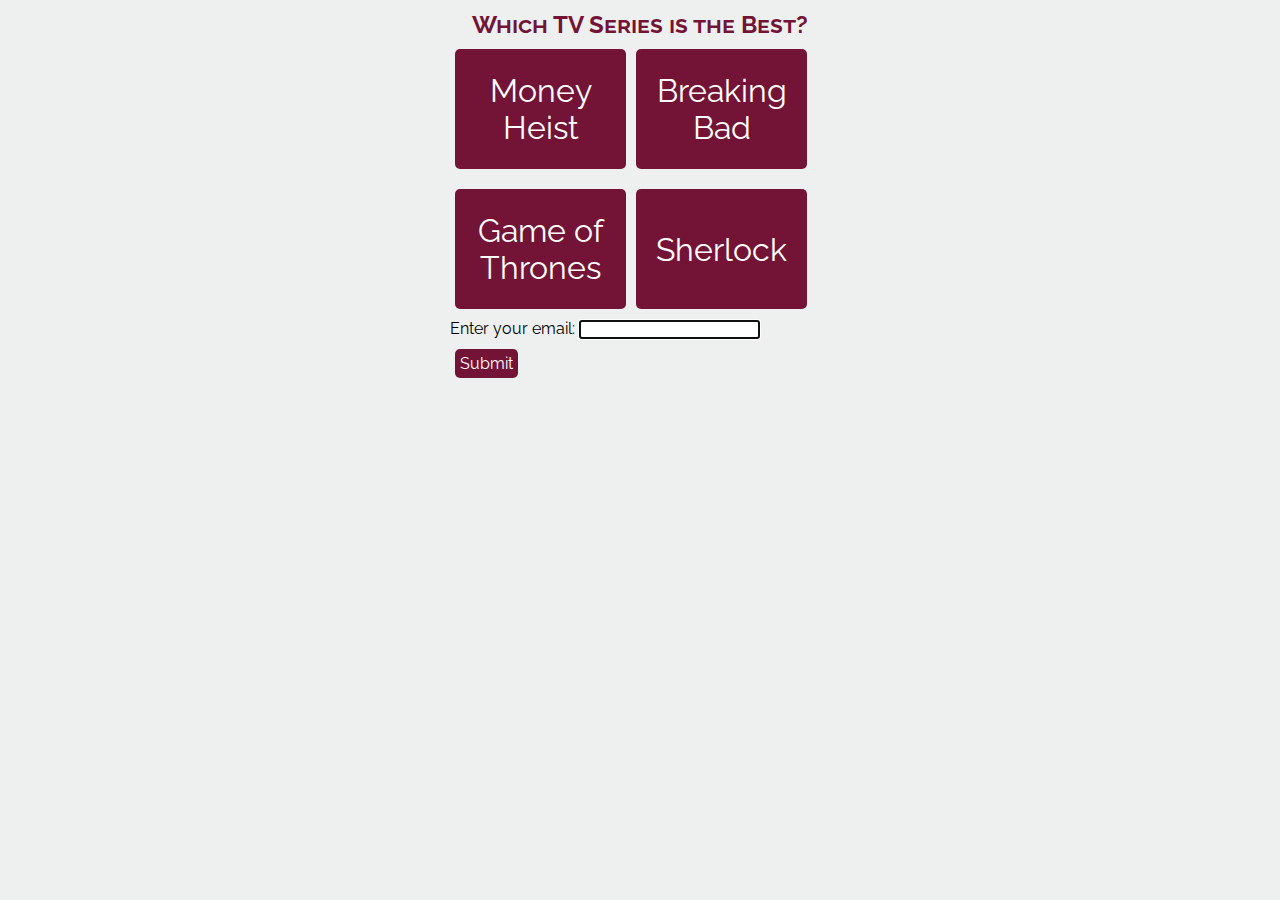
<file: WTSEmail/index.html>
<html lang="en">

<head>
  <meta charset="UTF-8">
  <title>SessionsTest-Remote</title>
  <link href="https://fonts.googleapis.com/css2?family=Raleway:wght@600&display=swap" rel="stylesheet">
  <link href="css/style.css" rel="stylesheet" />
  <link href="css/queries.css" rel="stylesheet" />
  <script type="text/javascript" src="https://ajax.googleapis.com/ajax/libs/jquery/3.1.0/jquery.min.js"></script>
  <script type="text/javascript" src="js/script.js"></script>
</head>

<body onload='document.form1.email.focus()'>

  <div class="mainCon">

    <h2 class="pageTitle">Which TV Series is the Best?</h2>

    <button message="poll" parameter1="one" class="webtrigger-button w-button">Money Heist</button>
    <button message="poll" parameter1="two" class="webtrigger-button w-button">Breaking Bad</button>

    <button message="poll" parameter1="three" class="webtrigger-button w-button">Game of Thrones</button>
    <button message="poll" parameter1="four" class="webtrigger-button w-button">Sherlock</button>


    <div class="emailForm">
      <form name="form1">
        <label class="emailLabel" for="email">Enter your email:</label>
        <input class="emailInput" type="email" id="email" name="email" required>
        <input message="em" parameter2="" class="webtrigger-button inputSubmit" type="submit">
      </form>
    </div>


  </div>

  <!-- <tr>
        <td>
        <button message="goBack" class="webtrigger-button w-button goback">Go Back</button>
        </td>
      </tr> -->
<!--  </table>-->
</body>

</html>
</file>
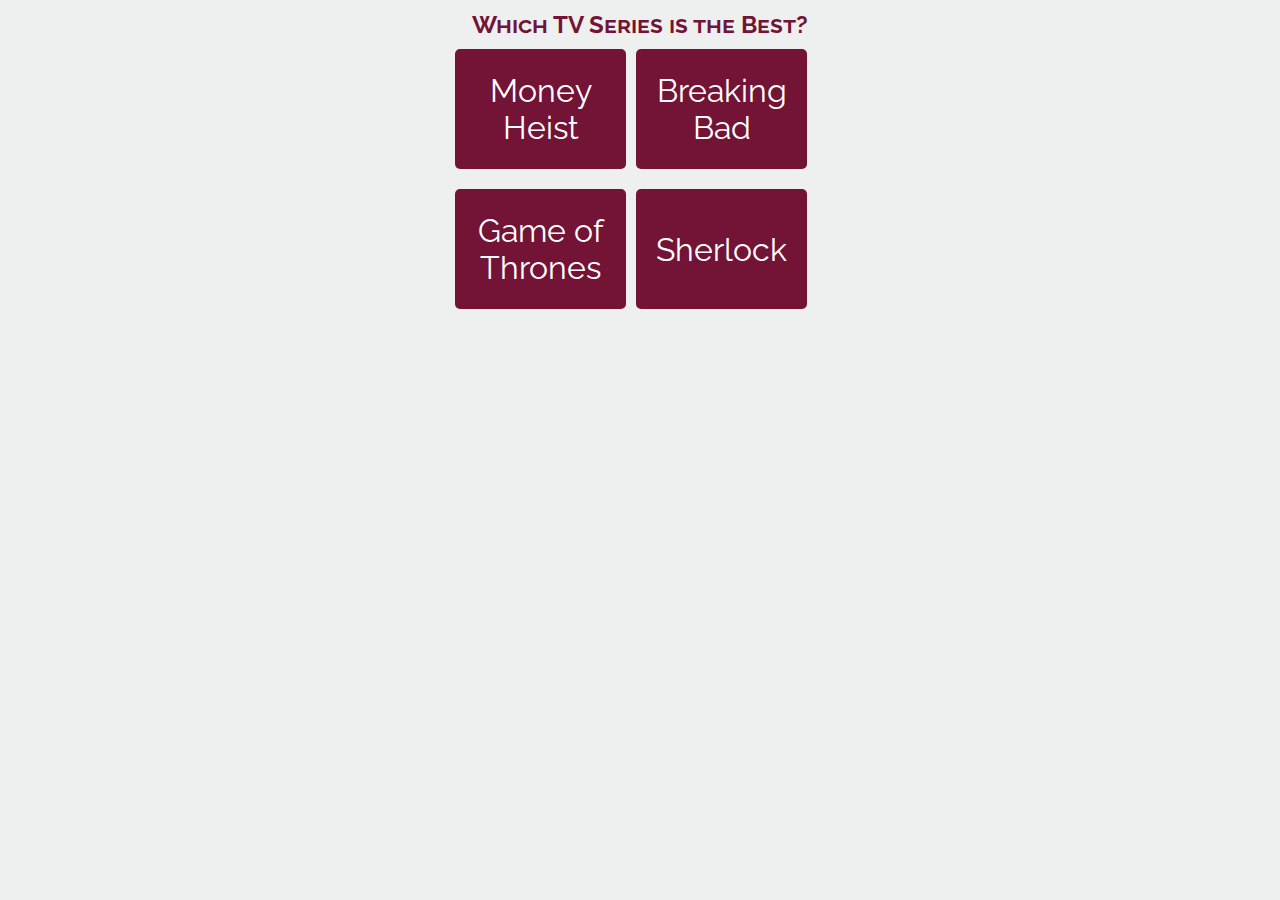
<file: WTSessions/index.html>
<html lang="en">

<head>
  <meta charset="UTF-8">
  <title>SessionsTest-Remote</title>
  <link href="https://fonts.googleapis.com/css2?family=Raleway:wght@600&display=swap" rel="stylesheet">
  <link href="css/style.css" rel="stylesheet" />
  <link href="css/queries.css" rel="stylesheet" />
  <script type="text/javascript" src="https://ajax.googleapis.com/ajax/libs/jquery/3.1.0/jquery.min.js"></script>
  <script type="text/javascript" src="js/script.js"></script>
</head>

<body>

  <div class="mainCon">
    <h2 class="pageTitle">Which TV Series is the Best?</h2>

    <button message="poll" parameter1="one" class="webtrigger-button w-button">Money Heist</button>
    <button message="poll" parameter1="two" class="webtrigger-button w-button">Breaking Bad</button>

    <button message="poll" parameter1="three" class="webtrigger-button w-button">Game of Thrones</button>
    <button message="poll" parameter1="four" class="webtrigger-button w-button">Sherlock</button>
  </div>

  <!-- <tr>
        <td>
        <button message="goBack" class="webtrigger-button w-button goback">Go Back</button>
        </td>
      </tr> -->
<!--  </table>-->
</body>

</html>
</file>
<file: WTSEmail/css/style.css>
* {
	margin: 0;
	padding: 0;
}

body {
	background-color: #eeefef;
	font-family: 'Raleway', sans-serif;
}

h2 {
	color: #731436;
	text-align: center;
	font-variant: small-caps;
}

.mainCon {
	display: flex;
	margin: 10px auto;
	width: 380px;
	flex-wrap: wrap;
}

.pageTitle {
	width: 100%;
}


.w-button {
	font-size: 2em;
	font-family: Raleway;
	display: inline-block;
	margin: 10px 5px;
	padding: 5px 5px;
	background-color: #731436;
	color: #fff;
	border: 0;
	line-height: inherit;
	text-decoration: none;
	cursor: pointer;
	border-radius: 5px;
	height: 120px;
	width: 45%;
}

.emailForm {
	margin: 0 auto;
	display: inline;
}

.inputSubmit {
	font-size: 1em;
	font-family: Raleway;
	display: inline-block;
	margin: 10px 5px;
	padding: 5px 5px;
	background-color: #731436;
	color: #fff;
	border: 0;
	line-height: inherit;
	text-decoration: none;
	cursor: pointer;
	border-radius: 5px;
}

/* 
button.goback {
	font-variant: small-caps;
	text-align:center;
	height: 120px;
	width: 390px;
} */
</file>
<file: WTSEmail/css/queries.css>
/*  Big tablet to 1200px (widths smaller than the 1140px row)   */
@media only screen and (max-width: 1200px) {


}


/*  Small tablet to big tablet: from 768px to 1023px    */
@media only screen and (max-width: 1023px) {

	
}


/*  Small phones to small tablets: 481px to 767px   */
@media only screen and (max-width: 767px) {


}


/*  Small phones: from 0 to 480px */
@media only screen and (max-width: 480px) {
    .mainCon {
        display: flex;
        margin: 10px auto;
        width: 380px;
        flex-wrap: wrap;
    }

}
</file>
<file: WTSessions/css/style.css>
* {
	margin: 0;
	padding: 0;
}

body {
	background-color: #eeefef;
	font-family: 'Raleway', sans-serif;
}

h2 {
	color: #731436;
	text-align: center;
	font-variant: small-caps;
}

.mainCon {
	display: flex;
	margin: 10px auto;
	width: 380px;
	flex-wrap: wrap;
}

.pageTitle {
	width: 100%;
}


.webtrigger-button {
	font-size: 2em;
	font-family: Raleway;
	display: inline-block;
	margin: 10px 5px;
	padding: 5px 5px;
	background-color: #731436;
	color: #fff;
	border: 0;
	line-height: inherit;
	text-decoration: none;
	cursor: pointer;
	border-radius: 5px;
	height: 120px;
	width: 45%;
}

/* 
button.goback {
	font-variant: small-caps;
	text-align:center;
	height: 120px;
	width: 390px;
} */
</file>
<file: WTSessions/css/queries.css>
/*  Big tablet to 1200px (widths smaller than the 1140px row)   */
@media only screen and (max-width: 1200px) {


}


/*  Small tablet to big tablet: from 768px to 1023px    */
@media only screen and (max-width: 1023px) {

	
}


/*  Small phones to small tablets: 481px to 767px   */
@media only screen and (max-width: 767px) {


}


/*  Small phones: from 0 to 480px */
@media only screen and (max-width: 480px) {
    .mainCon {
        display: flex;
        margin: 10px auto;
        width: 380px;
        flex-wrap: wrap;
    }

}
</file>
